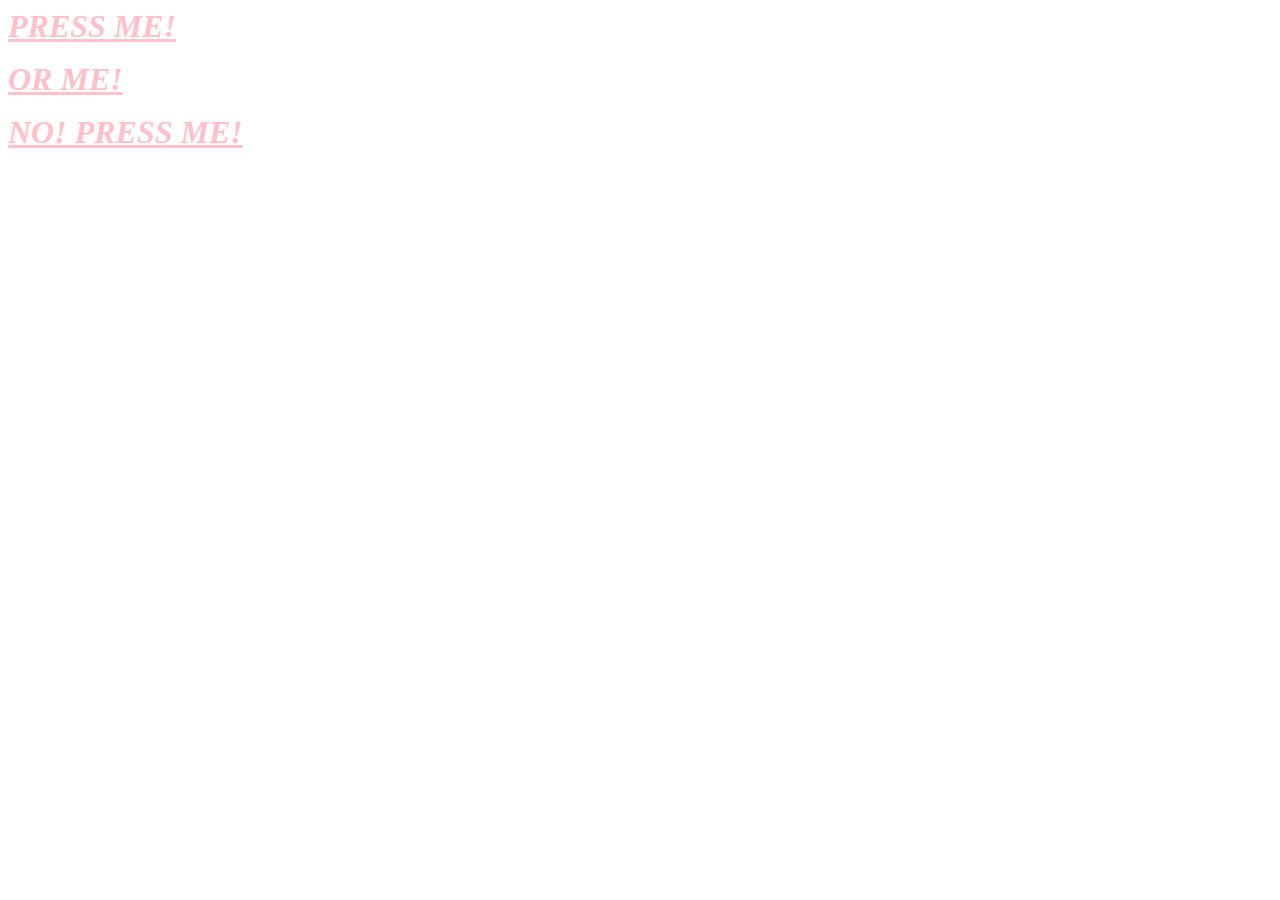
<file: index.html>
<head>    
    <link href="styles.css"  rel="stylesheet" />
    <title>All About Me</title>

</head>
<body>
    <a href="page2.html" target="_blank">PRESS ME!</a>
    <p></p>
    <a href="page3.html" target="_blank">OR ME!</a>
    <p></p>
    <a href="page4.html" target="_blank">NO! PRESS ME!</a>
    <p></p>

 
    <table>

    </table>

</body>
</file>
<file: styles.css>
a {
    color: pink;
    font-size:xx-large;
    font-style:oblique;
    font-weight: 900;
}

a:hover {
    color: hotpink;
    font-weight:bold;
    font-weight: 900;
}
</file>
